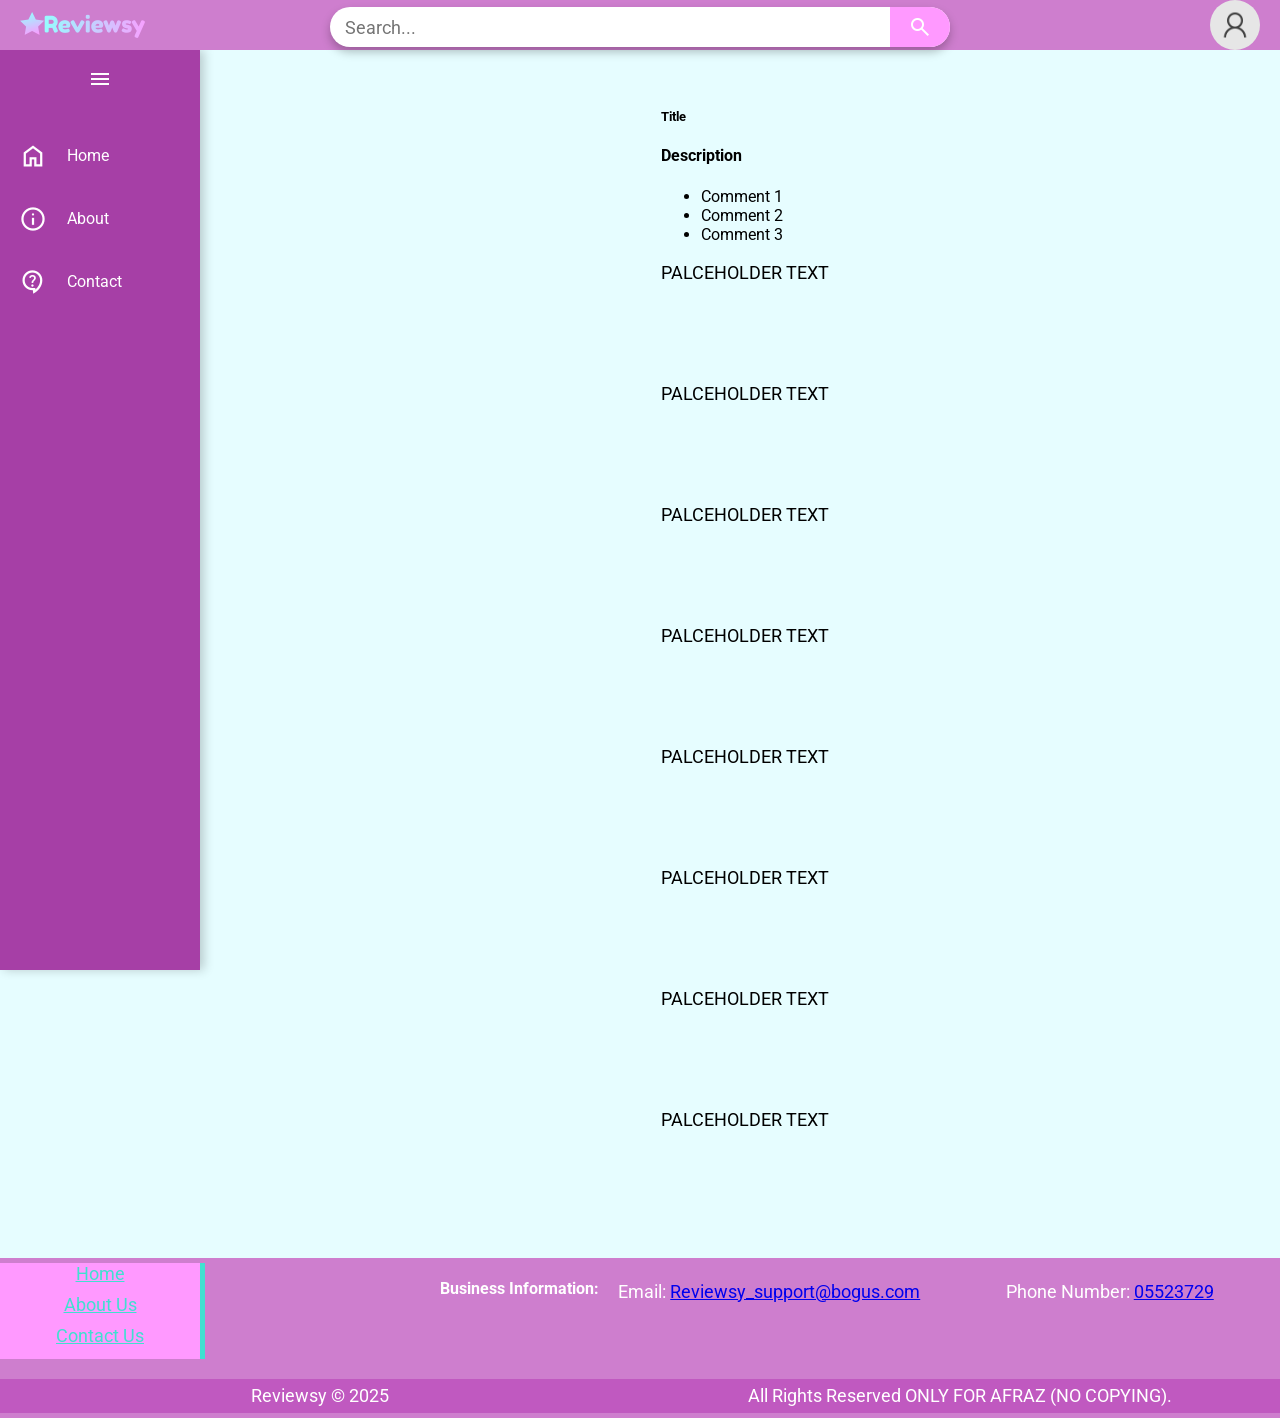
<file: index.html>
<!DOCTYPE html>
    <html lang="en">
    <head>
        <meta charset="UTF-8">
        <meta name="viewport" content="width=device-width, initial-scale=1.0">
        <link rel="preconnect" href="https://fonts.googleapis.com">
        <link rel="preconnect" href="https://fonts.gstatic.com" crossorigin>
        <link href="https://fonts.googleapis.com/css2?family=Roboto:ital,wght@0,100..900;1,100..900&display=swap" rel="stylesheet">
        <link rel="stylesheet" href="https://fonts.googleapis.com/css2?family=Material+Symbols+Outlined:opsz,wght,FILL,GRAD@20..48,100..700,0..1,-50..200" />
        <link rel="stylesheet" href="style.css">
        <title>Reviewsy</title>
    </head>

    <body>
        <nav class="navBar">
            <div class="logo">
                <a href="index.html"><img src="images/Reviewsy_logo.png" alt="Logo (Goes to home page)" height="50px"></a>
            </div>

            <div class="search">
                <form onsubmit= 'alert("Not working")'>
                    <input title="search" type="search" id="search" placeholder="Search...">
                    <button type="submit" id="search_btn">
                        <span class="material-symbols-outlined">search</span>
                    </button>
                </form>
            </div>

            <div id="profilePic">
                <button id="profilePic_toggle" type="button" height="50px" onclick='alert("Not working")'>
                    <img src="images/default_user.png" alt="Profile Picture" height="50px">
                </button>
            </div>            
        </nav>

        <aside class="sideBar" id="sideBar">
            <button
                type="button"
                id="sideBar_toggle"
                class="sideBar_toggle"
                aria-expanded="false"
                aria-label="Toggle Sidebar"
            >
                <span class="material-symbols-outlined">menu</span>
            </button>

            <nav class="sideBar_nav">
                <a href="index.html" class="sideBar_link" title="Home">
                <span class="material-symbols-outlined">home</span>
                <span class="link_text">Home</span>
                </a>

                <a href="about-us.html" class="sideBar_link" title="About Us">
                <span class="material-symbols-outlined">info</span>
                <span class="link_text">About</span>
                </a>

                <a href="contact-us.html" class="sideBar_link" title="Contact Us">
                <span class="material-symbols-outlined">contact_support</span>
                <span class="link_text">Contact</span>
                </a>
            </nav>
        </aside>

        <main>
            <div>
                <img class="video_thumbnail_here">
                <h5 class="title_here">Title</h5>
                <h4 description>Description</h4>
                <ul class="Comments_here">
                    <li>Comment 1</li>
                    <li>Comment 2</li>
                    <li>Comment 3</li>
                </ul>
            </div>
            <p>PALCEHOLDER TEXT</p>
            <p>PALCEHOLDER TEXT</p>
            <p>PALCEHOLDER TEXT</p>
            <p>PALCEHOLDER TEXT</p>
            <p>PALCEHOLDER TEXT</p>
            <p>PALCEHOLDER TEXT</p>
            <p>PALCEHOLDER TEXT</p>
            
            <p>PALCEHOLDER TEXT</p>
        </main>

        <footer>
            <div class="footer_links">
                <a href="#">Home</a>
                <a href="about-us.html">About Us</a>
                <a href="contact-us.html">Contact Us</a>
            </div>
            <div class="footer_info">
                <h3>Business Information:</h5>
                <p>Email: <a href="mailto:Reviewsy_support@bogus.com">Reviewsy_support@bogus.com</a></p>
                <p>Phone Number: <a title="Number" href="tel:+9715523729">05523729</a></p>
            </div>
    <!--
            <iframe src="https://www.google.com/maps/embed?pb=!1m18!1m12!1m3!1d28885.77412863348!2d55.23485251083986!3d25.178871!2m3!1f0!2f0!3f0!3m2!1i1024!2i768!4f13.1!3m3!1m2!1s0x3e5f6834c73541e9%3A0x7cd1b295e179fce7!2sDAMAC%20Park%20Central!5e0!3m2!1sen!2sae!4v1758644266338!5m2!1sen!2sae" width="600" height="450" style="border:0;"
            allowfullscreen="" loading="lazy" referrerpolicy="no-referrer-when-downgrade"></iframe>
        -->
            <div class="copyright">
                <p>Reviewsy &copy; 2025</p>
                <p>All Rights Reserved ONLY FOR AFRAZ (NO COPYING).</p>
            </div>

            </footer>
    </body>
    <script>
        document.addEventListener("DOMContentLoaded", () => {
        const sidebar = document.getElementById("sideBar");
        const toggleBtn = document.getElementById("sideBar_toggle");
        const toggleIcon = toggleBtn.querySelector(".material-symbols-outlined");

        toggleBtn.addEventListener("click", () => {
            sidebar.classList.toggle("open");
            const isOpen = sidebar.classList.contains("open");
            toggleIcon.textContent = isOpen ? "close" : "menu";
        });

        function checkWidth() {
            if (window.innerWidth >= 1920) {
            sidebar.classList.add("open");
            toggleIcon.textContent = "close";
            } else {
            sidebar.classList.remove("open");
            toggleIcon.textContent = "menu";
            }
        }

        window.addEventListener("resize", checkWidth);
        checkWidth();
        });
    </script>

</html>
</file>
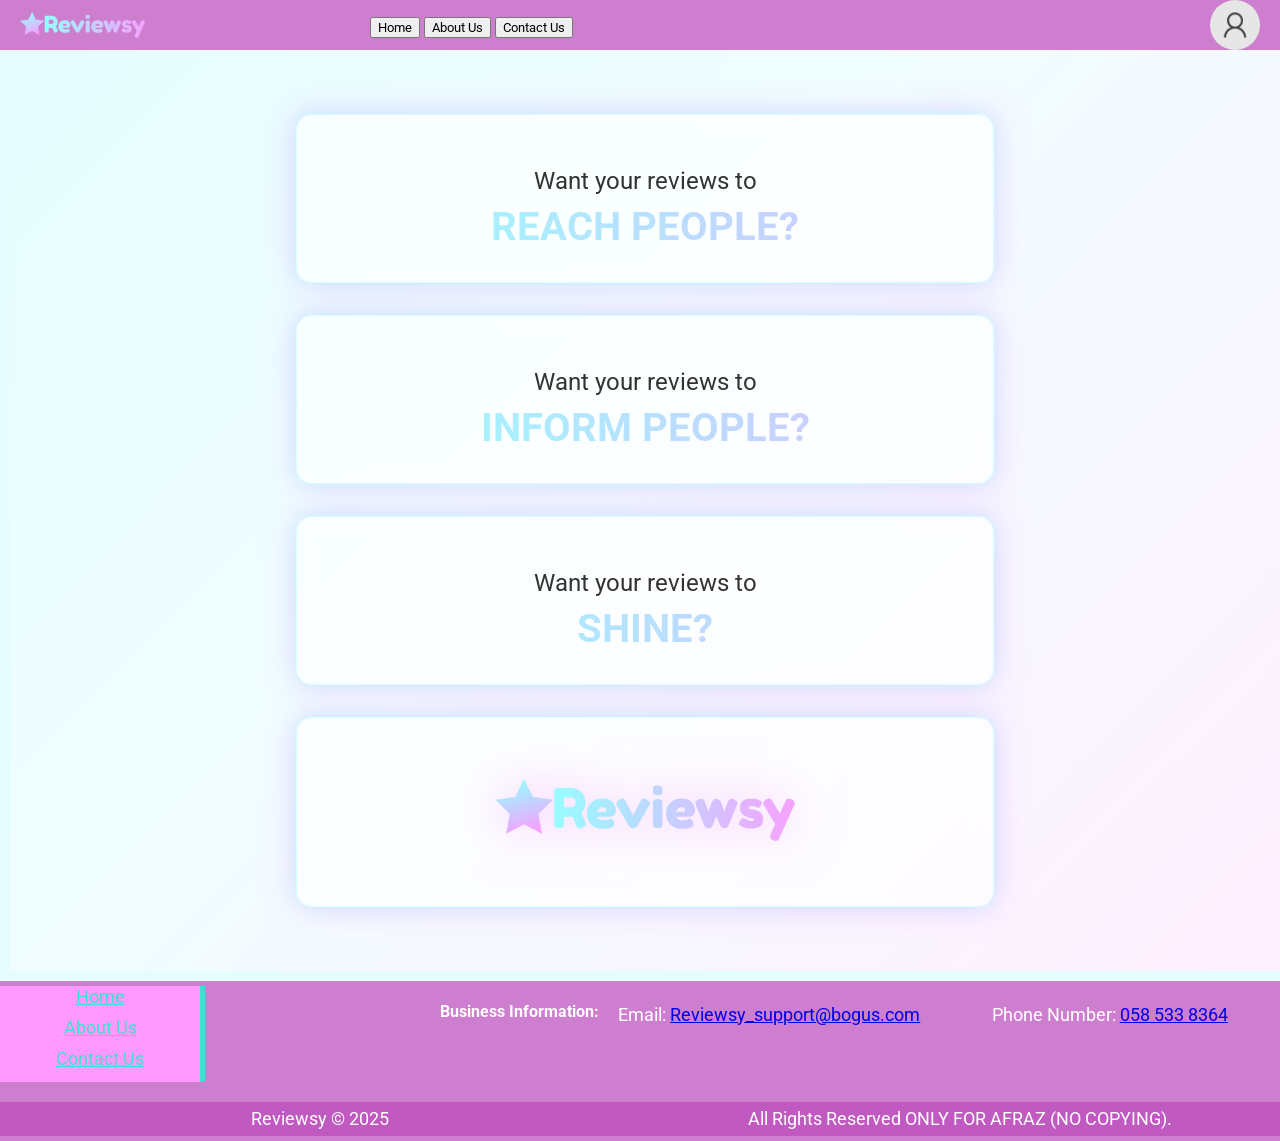
<file: about-us.html>
<!DOCTYPE html>
<html lang="en">
<head>
    <meta charset="UTF-8">
    <meta name="viewport" content="width=device-width, initial-scale=1.0">
    <link rel="preconnect" href="https://fonts.googleapis.com">
    <link rel="preconnect" href="https://fonts.gstatic.com" crossorigin>
    <link href="https://fonts.googleapis.com/css2?family=Roboto:ital,wght@0,100..900;1,100..900&display=swap" rel="stylesheet">
    <link rel="stylesheet" href="https://fonts.googleapis.com/css2?family=Material+Symbols+Outlined:opsz,wght,FILL,GRAD@20..48,100..700,0..1,-50..200" />
    <link rel="stylesheet" href="style.css">
    <title>Reviewsy</title>
</head>

<body>
    <nav class="navBar">
        <div class="logo">
            <a href="index.html"><img src="images/Reviewsy_logo.png" alt="Logo (Goes to home page)" height="50px"></a>
        </div>

        <div class="navigation">
            <ul>
                <a href="index.html"><button>Home</button></a>
                <a href="about-us.html"><button>About Us</button></a>
                <a href="contact-us.html"><button class="active">Contact Us</button></a>
            </ul>

        </div>

        <div id="profilePic">
            <button id="profilePic_toggle" type="button" height="50px" onclick='alert("Not working")'>
                <img src="images/default_user.png" alt="Profile Picture" height="50px">
            </button>
        </div>            
    </nav>


    <main class="about-main">
        <div class="review-box">
            <h2>Want your reviews to</h2>
            <h1 class="gradient_about">REACH PEOPLE?</h1>
        </div>

        <div class="review-box">
            <h2>Want your reviews to</h2>
            <h1 class="gradient_about">INFORM PEOPLE?</h1>
        </div>

        <div class="review-box">
            <h2>Want your reviews to</h2>
            <h1 class="gradient_about">SHINE?</h1>
        </div>

        <div class="review-box logo-box">
            <img src="images/Reviewsy_logo.png" alt="Reviewsy"/>
        </div>
    </main>

    <footer>
        <div class="footer_links">
            <a href="index.html">Home</a>
            <a href="about-us.html">About Us</a>
            <a href="#">Contact Us</a>
        </div>
        <div class="footer_info">
            <h3>Business Information:</h5>
            <p>Email: <a href="mailto:Reviewsy_support@bogus.com">Reviewsy_support@bogus.com</a></p>
            <p>Phone Number: <a title="Number" href="tel:+971585338364">058 533 8364</a></p>
        </div>
<!--
        <iframe src="https://www.google.com/maps/embed?pb=!1m18!1m12!1m3!1d28885.77412863348!2d55.23485251083986!3d25.178871!2m3!1f0!2f0!3f0!3m2!1i1024!2i768!4f13.1!3m3!1m2!1s0x3e5f6834c73541e9%3A0x7cd1b295e179fce7!2sDAMAC%20Park%20Central!5e0!3m2!1sen!2sae!4v1758644266338!5m2!1sen!2sae" width="600" height="450" style="border:0;"
         allowfullscreen="" loading="lazy" referrerpolicy="no-referrer-when-downgrade"></iframe>
    -->
        <div class="copyright">
            <p>Reviewsy &copy; 2025</p>
            <p>All Rights Reserved ONLY FOR AFRAZ (NO COPYING).</p>
        </div>

        </footer>
</body>

</html>
</file>
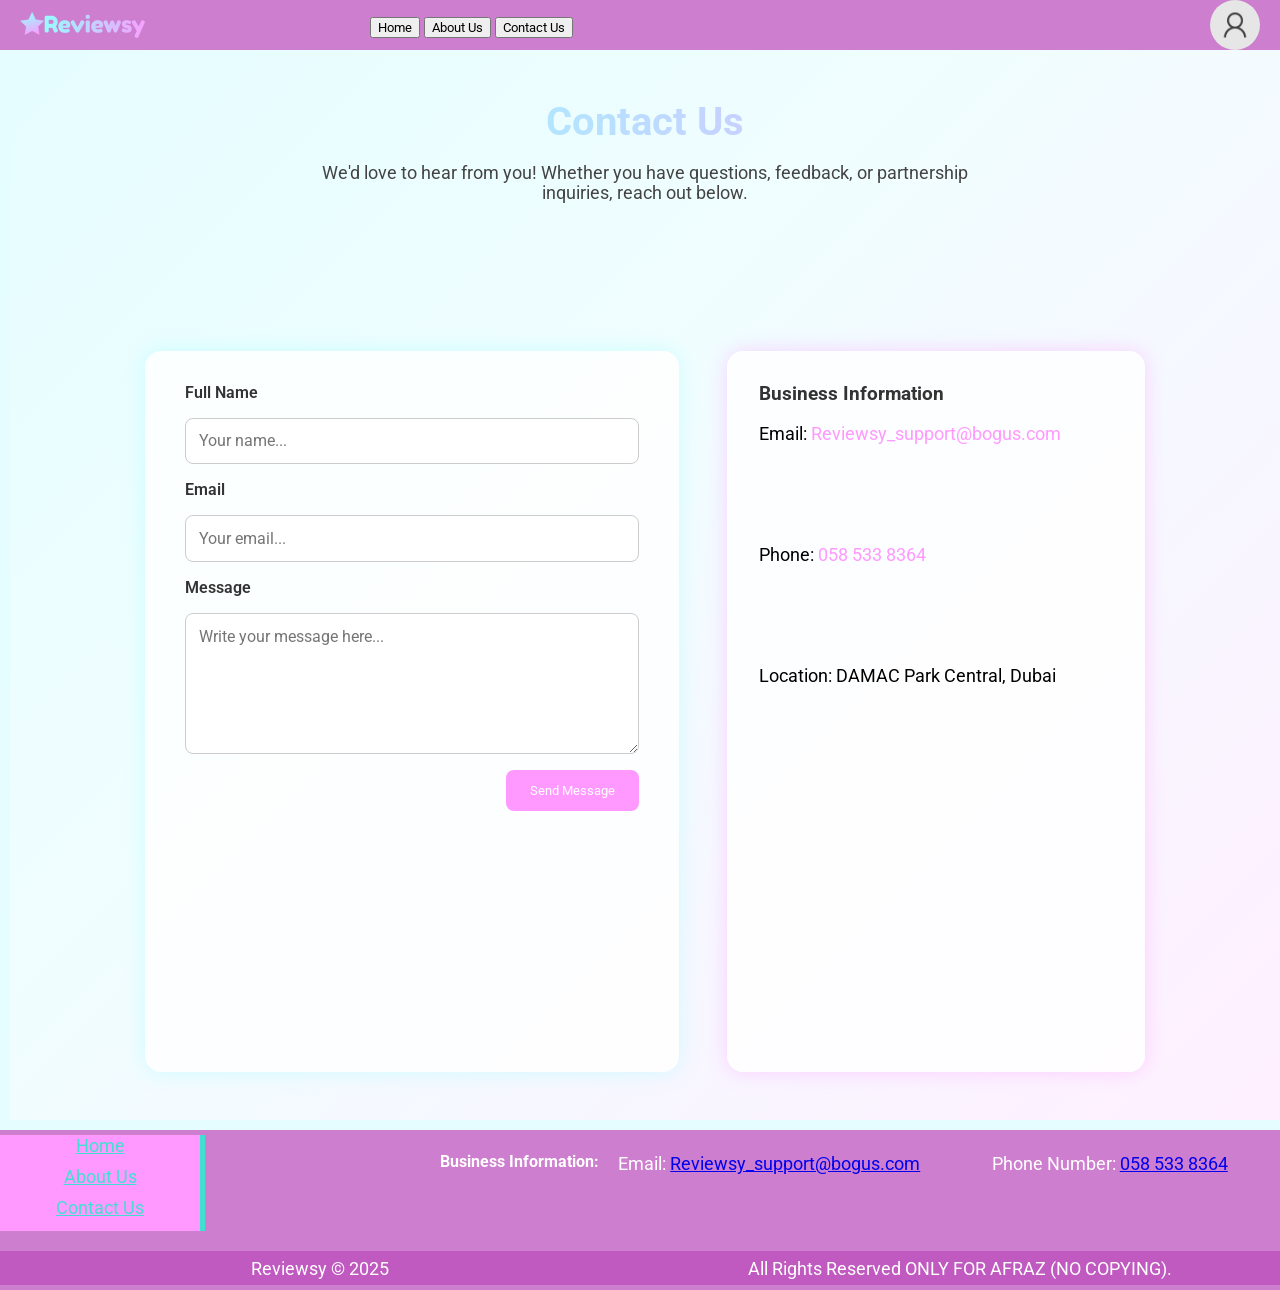
<file: contact-us.html>
<!DOCTYPE html>
<html lang="en">
<head>
  <meta charset="UTF-8" />
  <meta name="viewport" content="width=device-width, initial-scale=1.0" />
  <link rel="preconnect" href="https://fonts.googleapis.com" />
  <link rel="preconnect" href="https://fonts.gstatic.com" crossorigin />
  <link
    href="https://fonts.googleapis.com/css2?family=Roboto:ital,wght@0,100..900;1,100..900&display=swap"
    rel="stylesheet"
  />
  <link
    rel="stylesheet"
    href="https://fonts.googleapis.com/css2?family=Material+Symbols+Outlined:opsz,wght,FILL,GRAD@20..48,100..700,0..1,-50..200"
  />
  <link rel="stylesheet" href="style.css" />
  <title>Contact Us | Reviewsy</title>
</head>

<body>
  <nav class="navBar">
    <div class="logo">
      <a href="index.html"><img src="images/Reviewsy_logo.png" alt="Reviewsy Logo" height="50px" /></a>
    </div>

    <div class="navigation">
      <ul>
        <a href="index.html"><button>Home</button></a>
        <a href="about-us.html"><button>About Us</button></a>
        <a href="contact-us.html"><button class="active">Contact Us</button></a>
      </ul>
    </div>

    <div id="profilePic">
      <button id="profilePic_toggle" type="button" onclick='alert("Profile menu not yet implemented")'>
        <img src="images/default_user.png" alt="Profile Picture" height="50px" />
      </button>
    </div>
  </nav>

  <main class="contact-main">
    <section class="contact-intro">
      <h1 class="gradient_about">Contact Us</h1>
      <p>We'd love to hear from you! Whether you have questions, feedback, or partnership inquiries, reach out below.</p>
    </section>

    <section class="contact-container">
      <form class="contact-form" action="mailto:Reviewsy_support@bogus.com" method="post" enctype="text/plain">
        <label for="name">Full Name</label>
        <input type="text" id="name" name="name" placeholder="Your name..." required />

        <label for="email">Email</label>
        <input type="email" id="email" name="email" placeholder="Your email..." required />

        <label for="message">Message</label>
        <textarea id="message" name="message" rows="6" placeholder="Write your message here..." required></textarea>

        <button type="submit">Send Message</button>
      </form>

      <div class="contact-info-box">
        <h3>Business Information</h3>
        <p>Email: <a href="mailto:Reviewsy_support@bogus.com">Reviewsy_support@bogus.com</a></p>
        <p>Phone: <a href="tel:+971585338364">058 533 8364</a></p>
        <p>Location: DAMAC Park Central, Dubai</p>

        <iframe
          src="https://www.google.com/maps/embed?pb=!1m18!1m12!1m3!1d28885.77412863348!2d55.23485251083986!3d25.178871!2m3!1f0!2f0!3f0!3m2!1i1024!2i768!4f13.1!3m3!1m2!1s0x3e5f6834c73541e9%3A0x7cd1b295e179fce7!2sDAMAC%20Park%20Central!5e0!3m2!1sen!2sae!4v1758644266338!5m2!1sen!2sae"
          width="100%"
          height="250"
          style="border:0;"
          allowfullscreen=""
          loading="lazy"
          referrerpolicy="no-referrer-when-downgrade"
        ></iframe>
      </div>
    </section>
  </main>

  <footer>
    <div class="footer_links">
      <a href="index.html">Home</a>
      <a href="about-us.html">About Us</a>
      <a href="#">Contact Us</a>
    </div>
    <div class="footer_info">
      <h3>Business Information:</h3>
      <p>Email: <a href="mailto:Reviewsy_support@bogus.com">Reviewsy_support@bogus.com</a></p>
      <p>Phone Number: <a title="Number" href="tel:+971585338364">058 533 8364</a></p>
    </div>
    <div class="copyright">
      <p>Reviewsy &copy; 2025</p>
      <p>All Rights Reserved ONLY FOR AFRAZ (NO COPYING).</p>
    </div>
  </footer>
</body>
</html>
</file>
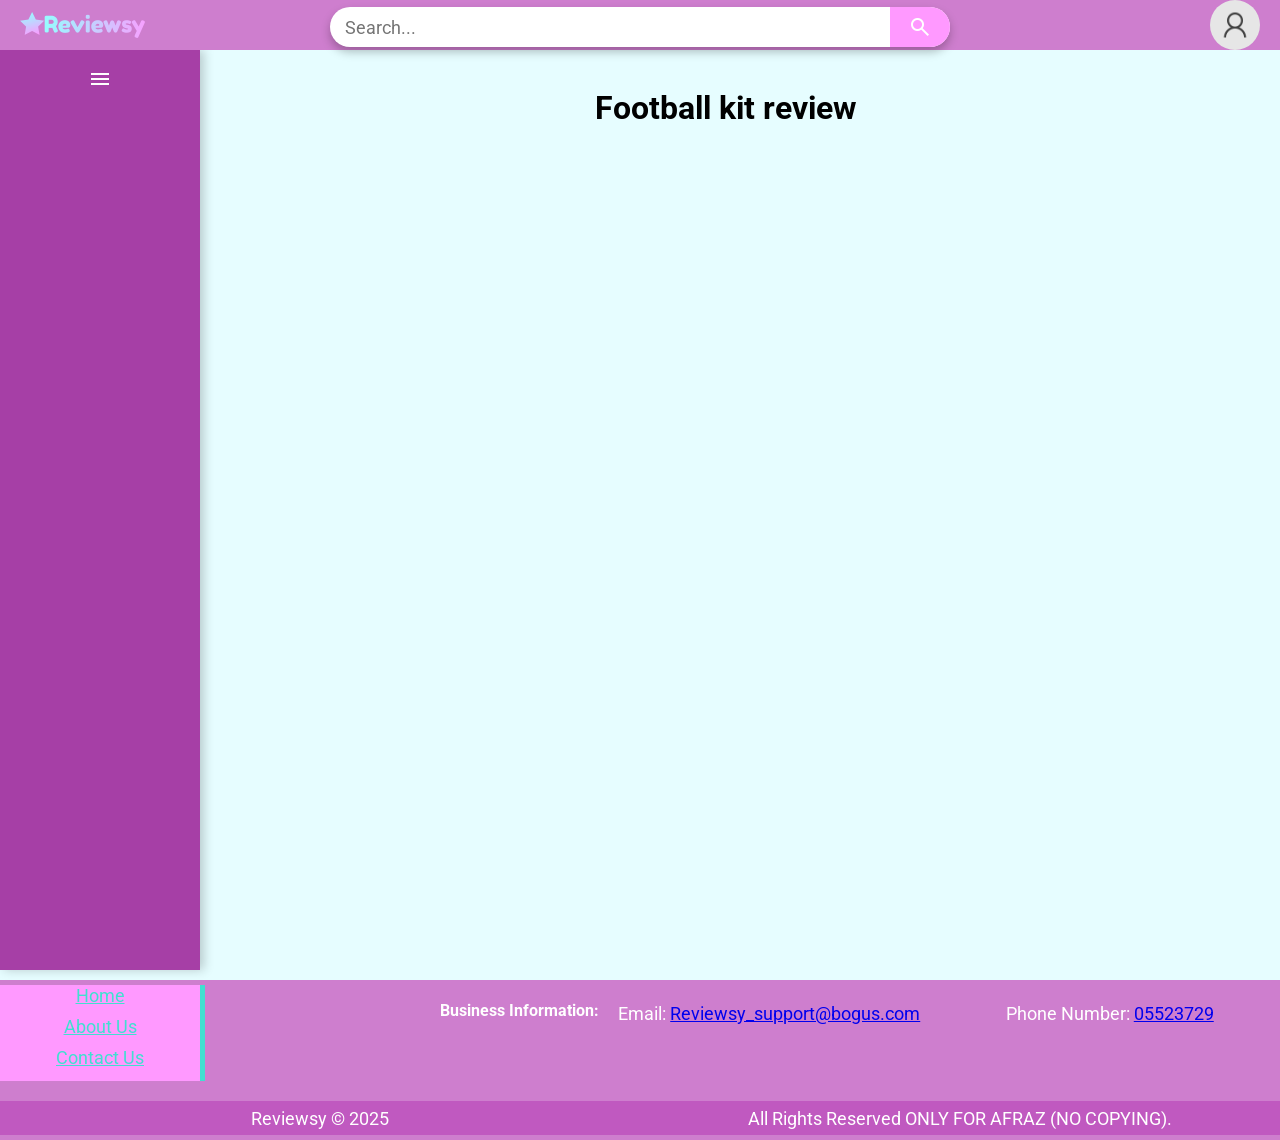
<file: watch.html>
<!DOCTYPE html>
<html lang="en">
<head>
    <meta charset="UTF-8">
    <meta name="viewport" content="width=device-width, initial-scale=1.0">
    <link rel="preconnect" href="https://fonts.googleapis.com">
    <link rel="preconnect" href="https://fonts.gstatic.com" crossorigin>
    <link href="https://fonts.googleapis.com/css2?family=Roboto:ital,wght@0,100..900;1,100..900&display=swap" rel="stylesheet">
    <link rel="stylesheet" href="https://fonts.googleapis.com/css2?family=Material+Symbols+Outlined:opsz,wght,FILL,GRAD@20..48,100..700,0..1,-50..200" />
    <link rel="stylesheet" href="style.css">
    <title>Reviewsy</title>
</head>

<body>
    <nav class="navBar">
        <div class="logo">
            <a href="index.html"><img src="images/Reviewsy_logo.png" alt="Logo (Goes to home page)" height="50px"></a>
        </div>

        <div class="search">
            <form onsubmit= 'alert("Not working")'>
                <input title="search" type="search" id="search" placeholder="Search...">
                <button type="submit" id="search_btn">
                    <span class="material-symbols-outlined">search</span>
                </button>
            </form>
        </div>

        <div id="profilePic">
            <button id="profilePic_toggle" type="button" height="50px" onclick='alert("Not working")'>
                <img src="images/default_user.png" alt="Profile Picture" height="50px">
            </button>
        </div>            
    </nav>

    <aside class="sideBar" id="sideBar">
        <button type="button" id="sideBar_toggle" class="sideBar_toggle" aria-expanded="false" aria-label="Open Sidebar" onclick='alert("Not working")'>
            <span class="material-symbols-outlined">menu</span>
        </button>
    </aside>

    <main>
        <h1>Football kit review</h1>
        <video src=""></video>
    </main>

    <footer>
        <div class="footer_links">
            <a href="#">Home</a>
            <a href="about-us.html">About Us</a>
            <a href="#">Contact Us</a>
        </div>
        <div class="footer_info">
            <h3>Business Information:</h5>
            <p>Email: <a href="mailto:Reviewsy_support@bogus.com">Reviewsy_support@bogus.com</a></p>
            <p>Phone Number: <a title="Number" href="tel:+9715523729">05523729</a></p>
        </div>
<!--
        <iframe src="https://www.google.com/maps/embed?pb=!1m18!1m12!1m3!1d28885.77412863348!2d55.23485251083986!3d25.178871!2m3!1f0!2f0!3f0!3m2!1i1024!2i768!4f13.1!3m3!1m2!1s0x3e5f6834c73541e9%3A0x7cd1b295e179fce7!2sDAMAC%20Park%20Central!5e0!3m2!1sen!2sae!4v1758644266338!5m2!1sen!2sae" width="600" height="450" style="border:0;"
         allowfullscreen="" loading="lazy" referrerpolicy="no-referrer-when-downgrade"></iframe>
    -->
        <div class="copyright">
            <p>Reviewsy &copy; 2025</p>
            <p>All Rights Reserved ONLY FOR AFRAZ (NO COPYING).</p>
        </div>

        </footer>
</body>

</html>
</file>
<file: style.css>
:root {
    --bg-color: hsl(185, 100%, 95%);
    --accent-color-1: hsl(180, 100%, 80%);
    --accent-color-2: hsl(300, 100%, 80%);

}

* {
    font-family: "Roboto", sans-serif;
}


body {
    margin: 0;
    min-height: 100vh;
    background-color: var(--bg-color);
    display: grid;
    grid-template-areas: 
        "nav nav"
        "aside main"
        "footer footer"  
    ;
}

p {
    font-size: large;
    margin-bottom: 100px;
}

.navBar{
    grid-area: nav;
    position: sticky;
    top: 0;
    z-index: 1000;
    background-color: hsl(300, 45%, 65%);
    display: grid;
    grid-template-columns: 1fr 2fr 1fr;
    align-items: center;
    height: 50px;
    padding: 0 20px;
}

.navBar a{
    color: white;
    text-decoration: none;
}

.navBar .logo{
    justify-self: start;
}

.navBar .search{
    justify-self: center;
    width: 100%;
    max-width: 700px;
    display: flex;
    justify-content: center;
    align-items: center;
}

.search form{
    display: flex;
    align-items: center;
    background: white;
    border-radius: 40px;
    padding: 0 0 0 0;
    max-width: 100%;
    width: 100%;
    box-shadow: 0 5px 10px hsla(0, 0%, 0%, 0.25);
    height: 40px;
}

#search{
    flex: 1;
    outline: none;
    border: none;
    padding: 10px 15px;
    font-size: 18px;
    border-radius: 40px 0 0 40px;
    background: transparent;
    max-width: 100%;
    height: 100%;
    width: 100%;

}

#search_btn {
    background-color: var(--accent-color-2);
    display: flex;
    align-items: center;
    justify-content: center;
    color: white;
    font-size: 22px;
    cursor: pointer;
    border: none;
    width: 60px;
    height: 100%;
    border-radius: 0 40px 40px 0;
    transition: background 0.2s ease;
}

#search_btn:hover {
    background: hsl(300, 100%, 45%);
}

#profilePic {
    justify-self: end;
}

#profilePic button {
    cursor: pointer;
    background: none;
    border: none;
    padding: 0;
    z-index: 2;
}

#profilePic img{
    display: block;
    width: 50px;
    border-radius: 100%;
    z-index: 1;
}

main {
    grid-area: main;
    padding: 18px;
    display: block;
    margin-left: 10px;
}

footer {
    width: 100%;
    display: grid;
    grid-template-areas:
    "links info"
    "copyright copyright";
    grid-template-columns: 1fr 2fr;
    gap: 20px;
    grid-area: footer;
    background-color: hsl(300, 45%, 65%);
    color: white;
    text-align: center;
    padding: 5px 0;
    font-size: 14px;
    margin-top: 10px;
    height: 150px;
}

footer .footer_links {
    background-color: var(--accent-color-2);
    grid-area: links;
    display: flex;
    flex-direction: column;
    width: 200px;
    gap: 10px;
    border-right: 5px solid turquoise;
    height: 100%;
    max-height: none;
}

footer .footer_links a{
    font-size: 18px;
    color: turquoise;
    display: block;
}

footer .footer_info {
    grid-area: info;
    display: flex;
    flex-direction: row;
    overflow: visible;
    min-width: 100px;
    max-height: 50px;
}

.footer_info p {
    flex: 1
}
/*
footer iframe {
    grid-area: info_map;
    border: 0;
    max-width: 200px;
    max-height: 200px;

}
*/

footer .copyright {
  grid-area: copyright;
  justify-self: stretch;
  width: 100%;
  justify-content: space-between;
  align-items: center;
  display: flex;
  flex-direction: row;
  text-align: center;
  font-size: 0.9em;
  max-height: 50px;
  background-color: hsl(300, 45%, 55%);
}

.copyright p {
    margin: 0;
    width: 50%;
    display: flex;
    justify-content: center;
    align-items: center;
    text-align: center;
}

.about-main {
  grid-column: 1 / -1; 
  display: flex;
  flex-direction: column;
  align-items: center;
  gap: 2rem;
  padding: 4rem 2rem;

  background: linear-gradient(
    135deg,
    var(--bg-color) 0%,
    hsl(185, 100%, 97%) 40%,
    hsl(300, 100%, 97%) 100%
  );

  font-family: "Poppins", sans-serif;
}


.review-box {
  background: rgba(255, 255, 255, 0.7);
  border-radius: 1rem;
  padding: 2rem 3rem;
  text-align: center;
  width: clamp(250px, 80%, 600px);

  /* accent-colored shadow */
  box-shadow:
    0 0 20px color-mix(in srgb, var(--accent-color-1) 50%, transparent),
    0 0 30px color-mix(in srgb, var(--accent-color-2) 50%, transparent);

  border: 1px solid color-mix(in srgb, var(--accent-color-1) 40%, white);
  backdrop-filter: blur(8px);
  transition: all 0.4s ease;
}

.review-box:hover {
  transform: translateY(-5px);
  box-shadow:
    0 0 25px color-mix(in srgb, var(--accent-color-1) 60%, transparent),
    0 0 50px color-mix(in srgb, var(--accent-color-2) 50%, transparent);
}

.review-box h2 {
  color: #333;
  font-weight: 400;
  margin-bottom: 0.5rem;
}

.gradient_about {
  background: repeating-linear-gradient(
    90deg,
    var(--accent-color-1) 0%,
    var(--accent-color-2) 25%,
    var(--accent-color-1) 50%,
    var(--accent-color-2) 75%,
    var(--accent-color-1) 100%
  );
  background-size: 4000px 100%;
  -webkit-background-clip: text;
  -webkit-text-fill-color: transparent;
  animation: scrollGradient 2s linear infinite;
  font-size: 2.5rem;
  font-weight: 700;
  margin: 0;
}

@keyframes scrollGradient {
  0% {
    background-position: 0% 50%;
  }
  100% {
    background-position: 100% 50%;
  }
}

.logo-box img {
  width: 300px;
  filter: drop-shadow(0 0 25px rgba(245, 162, 255, 0.6));
  transition: transform 0.4s ease, filter 0.4s ease;
}

.logo-box:hover img {
  transform: scale(1.05);
  filter: drop-shadow(0 0 40px rgba(152, 251, 255, 0.8));
}

.contact-main {
  grid-column: 1 / -1;
  display: flex;
  flex-direction: column;
  align-items: center;
  padding: 3rem 1.5rem;
  gap: 3rem;
  background: linear-gradient(
    135deg,
    var(--bg-color) 0%,
    hsl(185, 100%, 97%) 40%,
    hsl(300, 100%, 97%) 100%
  );
}

.contact-intro {
  text-align: center;
  max-width: 700px;
}

.contact-intro p {
  font-size: 1.1rem;
  color: #444;
}

.contact-container {
  display: flex;
  flex-wrap: wrap;
  justify-content: center;
  gap: 3rem;
  width: 100%;
  max-width: 1000px;
}

.contact-form {
  background: rgba(255, 255, 255, 0.85);
  border-radius: 1rem;
  padding: 2rem 2.5rem;
  flex: 1 1 400px;
  box-shadow: 0 0 20px color-mix(in srgb, var(--accent-color-1) 40%, transparent);
  display: flex;
  flex-direction: column;
  gap: 1rem;
}

.contact-form label {
  font-weight: 600;
  color: #333;
}

.contact-form input,
.contact-form textarea {
  border: 1px solid hsl(0, 0%, 80%);
  border-radius: 0.5rem;
  padding: 0.8rem;
  font-size: 1rem;
  font-family: inherit;
}

.contact-form button {
  align-self: flex-end;
  background: var(--accent-color-2);
  color: white;
  border: none;
  padding: 0.8rem 1.5rem;
  border-radius: 0.5rem;
  cursor: pointer;
  transition: background 0.2s ease;
}

.contact-form button:hover {
  background: hsl(300, 100%, 45%);
}

.contact-info-box {
  flex: 1 1 300px;
  background: rgba(255, 255, 255, 0.85);
  border-radius: 1rem;
  padding: 2rem;
  box-shadow: 0 0 20px color-mix(in srgb, var(--accent-color-2) 40%, transparent);
}

.contact-info-box h3 {
  margin-top: 0;
  color: #333;
}

.contact-info-box a {
  color: var(--accent-color-2);
  text-decoration: none;
}

/* ===== SIDEBAR STYLES ===== */
.sideBar {
  grid-area: aside;
  position: sticky;
  top: 50px;
  height: calc(100vh - 50px);
  left: 0;
  height: 100vh;
  width: 70px;
  background: hsl(300, 45%, 45%); /* solid purple tone */
  display: flex;
  flex-direction: column;
  align-items: center;
  padding: 10px 0;
  gap: 1rem;
  box-shadow: 4px 0 10px rgba(0, 0, 0, 0.2);
  z-index: 999;
  transition: width 0.3s ease;
  overflow: hidden;
}

/* Expanded state */
.sideBar.open {
  width: 200px;
}

/* Toggle (menu) button */
.sideBar_toggle {
  background: transparent;
  border: none;
  color: white;
  font-size: 2rem;
  cursor: pointer;
  transition: transform 0.2s ease;
}

.sideBar_toggle:hover {
  transform: scale(1.1);
}

/* Navigation links container */
.sideBar_nav {
  display: flex;
  flex-direction: column;
  align-items: stretch;
  gap: 1rem;
  width: 100%;
  margin-top: 1rem;
}

/* Individual link */
.sideBar_link {
  display: flex;
  align-items: center;
  justify-content: center;
  padding: 0.6rem;
  border-radius: 10px;
  color: white;
  text-decoration: none;
  transition: all 0.3s ease;
}

.sideBar_link:hover {
  background: hsl(300, 45%, 55%);
  color: #00ffe5; /* aqua hover text color */
}

/* Icon */
.sideBar_link .material-symbols-outlined {
  font-size: 28px;
  transition: margin-right 0.3s ease;
}

/* Text hidden by default */
.link_text {
  opacity: 0;
  visibility: hidden;
  white-space: nowrap;
  margin-left: 0;
  color: white;
  transition: opacity 0.3s ease, margin-left 0.3s ease, color 0.3s ease;
}

/* Show text when expanded */
.sideBar.open .link_text {
  opacity: 1;
  visibility: visible;
  margin-left: 10px;
}

/* Change text color when hovering */
.sideBar_link:hover .link_text {
  color: #00ffe5;
}

/* Align icons and text when expanded */
.sideBar.open .sideBar_link {
  justify-content: flex-start;
  padding-left: 1.2rem;
}

.sideBar.open .sideBar_link .material-symbols-outlined {
  margin-right: 10px;
}

/* Auto-expand on large screens */
@media (min-width: 1200px) {
  .sideBar {
    width: 200px;
  }
  .sideBar .link_text {
    opacity: 1;
    visibility: visible;
    margin-left: 10px;
  }
  .sideBar .sideBar_link {
    justify-content: flex-start;
    padding-left: 1.2rem;
  }
  .sideBar .sideBar_link .material-symbols-outlined {
    margin-right: 10px;
  }
}
</file>
